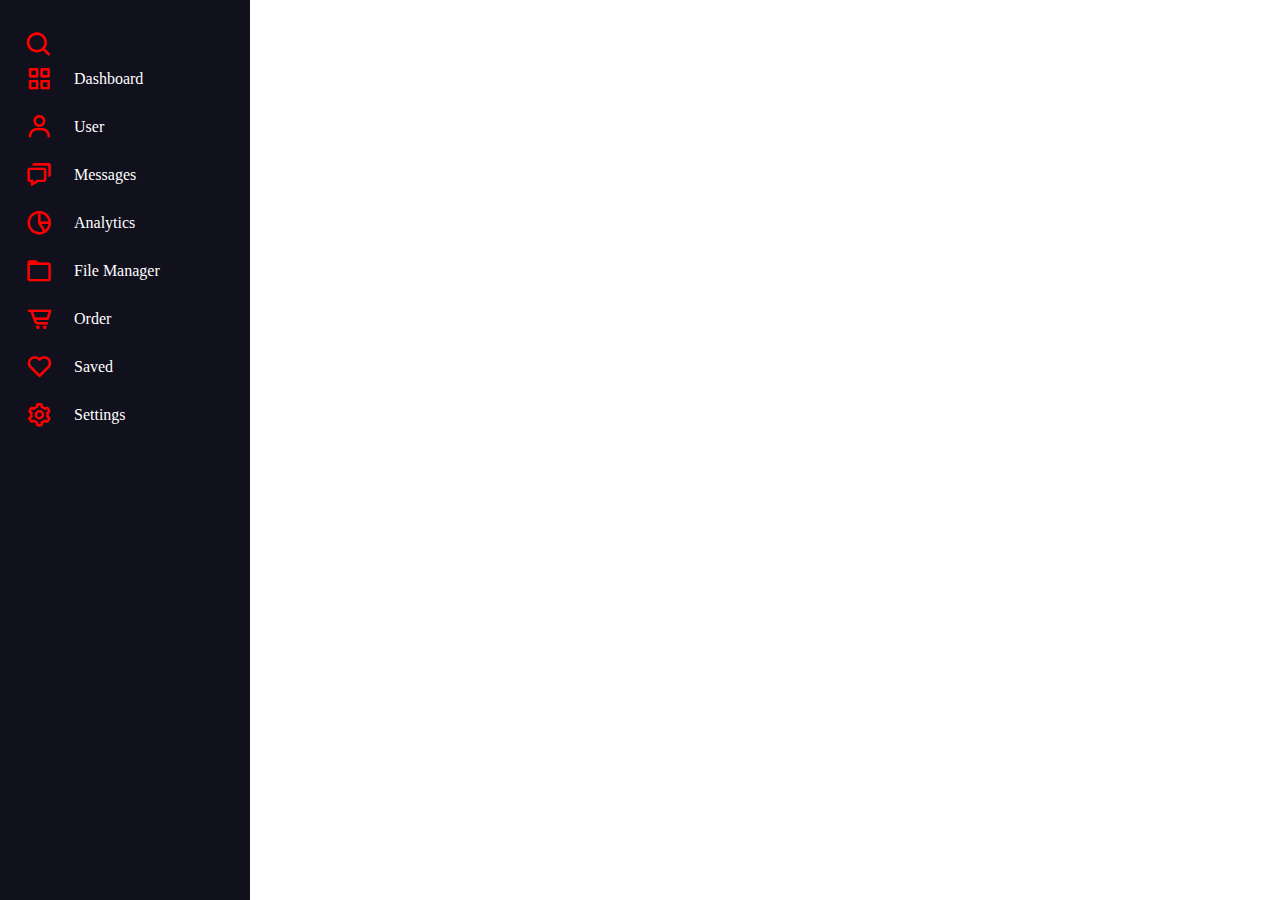
<file: html/Z/index.html>
<!DOCTYPE html>
<html lang="en">
<head>
    <meta charset="UTF-8">
    <link rel="stylesheet" href="style.css">
    <!-- Boxicons CDN Link -->
    <link href='https://unpkg.com/boxicons@2.0.7/css/boxicons.min.css' rel='stylesheet'>
     <meta name="viewport" content="width=device-width, initial-scale=1.0">
</head>
<body>
    <!-- Sidebar Section -->
    <div class="sidebar">
        <ul class="nav-list">
            <!-- Search Area -->
            <li>
                <i class="bx bx-search"></i>
                <input class="search" type="text" placeholder="Search...">
                <!-- <span class="tooltip">Search</span> -->
            </li>

            <!-- Dashboard -->
            <li>
                <a href="#">
                    <i class="bx bx-grid-alt"></i>
                    <span class="link_name">Dashboard</span>
                </a>
                <!-- <span class="tooltip">Dashboard</span> -->
            </li>

            <!-- User -->
            <li>
                <a href="#">
                    <i class="bx bx-user"></i>
                    <span class="link_name">User</span>
                </a>
                <!-- <span class="tooltip">User</span> -->
            </li>

            <!-- Messages -->
            <li>
                <a href="#">
                    <i class="bx bx-chat"></i>
                    <span class="link_name">Messages</span>
                </a>
                <!-- <span class="tooltip">Messages</span> -->
            </li>

            <!-- Analytics -->
            <li>
                <a href="#">
                    <i class="bx bx-pie-chart-alt-2"></i>
                    <span class="link_name">Analytics</span>
                </a>
                <!-- <span class="tooltip">Analytics</span> -->
            </li>            

            <!-- File Manager -->
            <li>
                <a href="#">
                    <i class="bx bx-folder"></i>
                    <span class="link_name">File Manager</span>
                </a>
                <!-- <span class="tooltip">File Manager</span> -->
            </li>  

            <!-- Order -->
            <li>
                <a href="#">
                    <i class="bx bx-cart-alt"></i>
                    <span class="link_name">Order</span>
                </a>
                <!-- <span class="tooltip">Order</span> -->
            </li>

            <!-- Saved -->
            <li>
                <a href="#">
                    <i class="bx bx-heart"></i>
                    <span class="link_name">Saved</span>
                </a>
                <!-- <span class="tooltip">Saved</span> -->
            </li>

            <!-- Settings -->
            <li>
                <a href="#">
                    <i class="bx bx-cog"></i>
                    <span class="link_name">Settings</span>
                </a>
                <!-- <span class="tooltip">Settings</span> -->
            </li>
        </ul>
    </div>

    <!-- Home Section -->
    <div>
        <section class="home-section">
            <div class="text">
                Dashboard
            </div>
        </section>
    </div>

</body>
</html>
</file>
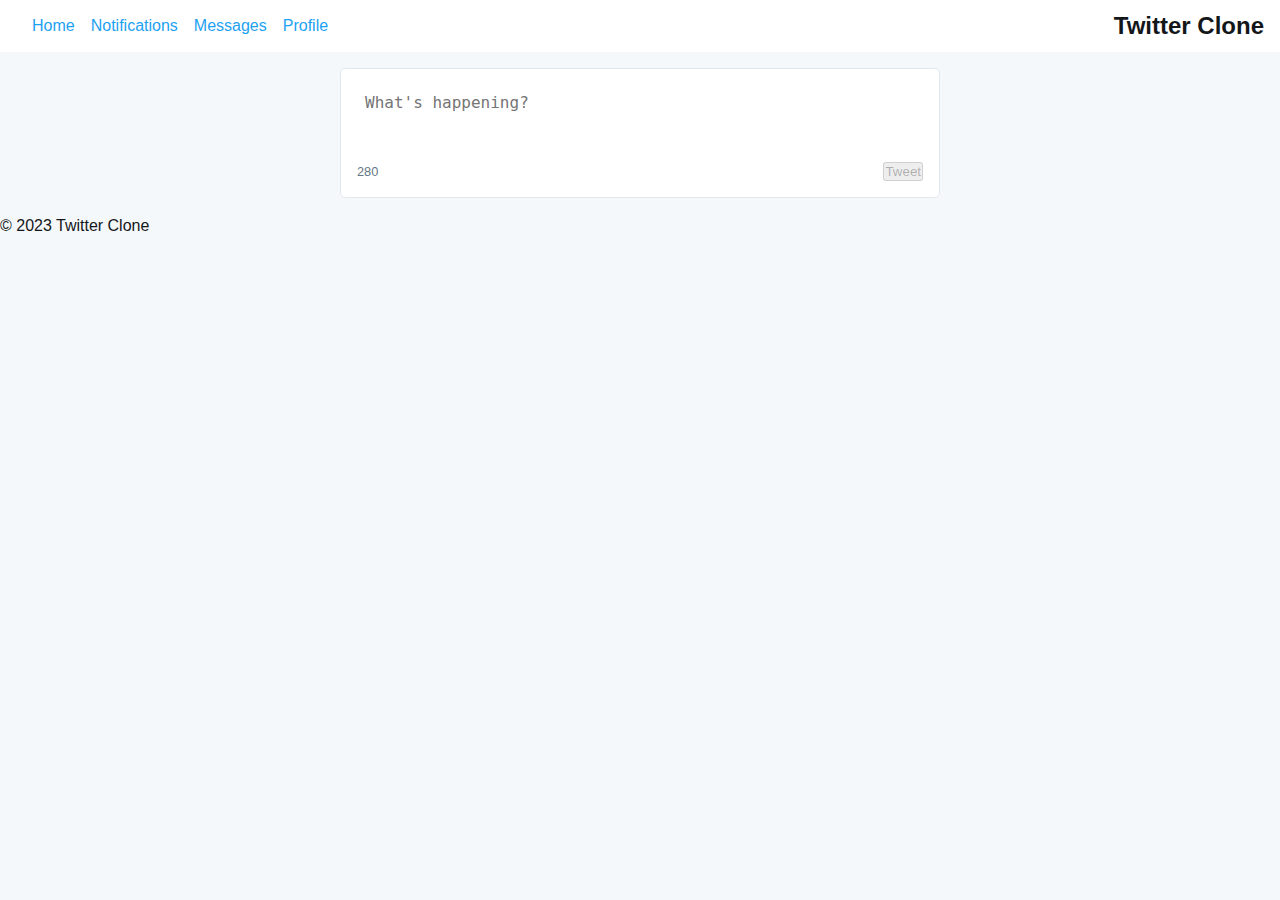
<file: html/twitter.html>
<!DOCTYPE html>
<html lang="en">
  <head>
    <meta charset="UTF-8">
    <meta name="viewport" content="width=device-width, initial-scale=1.0">
    <meta http-equiv="X-UA-Compatible" content="ie=edge">
    <title>Twitter Clone</title>
    <link rel="stylesheet" href="style1.css">
  </head>
  <body>
    <header>
      <nav>
        <ul>
          <li><a href="#">Home</a></li>
          <li><a href="#">Notifications</a></li>
          <li><a href="#">Messages</a></li>
          <li><a href="#">Profile</a></li>
        </ul>
      </nav>
      <h1>Twitter Clone</h1>
    </header>
    <main>
      <div class="tweet-form-container">
        <form id="tweet-form">
          <textarea id="tweet-input" placeholder="What's happening?" maxlength="280" required></textarea>
          <div class="tweet-form-footer">
            <span id="char-counter">280</span>
            <button type="submit" id="tweet-button" disabled>Tweet</button>
          </div>
        </form>
      </div>
      <div id="tweet-list"></div>
    </main>
    <footer>
      <p>&copy; 2023 Twitter Clone</p>
    </footer>
    <script src="script.js"></script>
  </body>
</html>
</file>
<file: html/Z/style.css>
*{
    margin: 0;
    padding: 0;
    box-sizing: border-box;
    font-family: 'Times New Roman', Times, serif;
}

.sidebar{
    position: fixed;
    left: 0;
    top: 0;
    height: 100%;
    width: 70px;
    background: #11101D;
    padding: 6px 14px;
    transition: all 0.5s ease;
}
.sidebar:hover{
    width: 250px;
}

.sidebar i{
    color: red;
    height: 40px;
    min-width: 50px;
    font-size: 28px;
    text-align: center;
    line-height: 40px;
    padding-bottom: 5px;
}

.sidebar .nav-list{
    margin-top: 20px;
    height: 100%;
}

.sidebar li{
    position: relative;
    margin: 8px 0;
    list-style-type: none;
}

.sidebar input{
    position: relative;
    visibility: hidden;
    font-size: 15px;
    color: #fff;
    font-weight: 400;
    outline: none;
    height: 25px;
    width: 100%;
    width: 100px;
    border: none;
    border-radius: 12px;
    transition: all 0.5s ease;
    background: #1d1b31;
}

.search:hover{
    visibility: visible;
}

.sidebar.open input{
    padding: 0 20px 0 50px;
    width: 100%;
}

.sidebar .bx-search{
    margin-top: 10px;
    margin-bottom: 10px;
    position: absolute;
    top: 50%;
    left: 0;
    transform: translateY(-60%);
    font-size: 30px;
    background: #11101D;
}

.sidebar .open .bx-search:hover{
    background: #1d1b31;
    color: #fff;
}

.sidebar .bx-search:hover{
    background: #fff;
    color: #11101D;
}

.sidebar li a{
    display: flex;
    height: 100%;
    width: 100%;
    border-radius: 12px;
    align-items: center;
    text-decoration: none;
    transition: all 0.4s ease;
    color: white;
}

.search{
    margin-left: 65px;
}

.link_name{
    margin-left: 10px;
    margin-top: 10;
}

.sidebar li:hover{
    font-size: 24px;
}
</file>
<file: html/style1.css>
* {
    box-sizing: border-box;
    margin: 0;
    padding: 0;
  }
  
  body {
    background-color: #F5F8FA;
    color: #14171A;
    font-family: Arial, sans-serif;
    font-size: 16px;
    line-height: 1.5;
  }
  
  header {
    align-items: center;
    background-color: #fff;
    display: flex;
    justify-content: space-between;
    padding: 0.5rem 1rem;
  }
  
  nav ul {
    display: flex;
    list-style: none;
  }
  
  nav ul li {
    margin-left: 1rem;
  }
  
  nav ul li a {
    color: #1DA1F2;
    text-decoration: none;
  }
  
  h1 {
    font-size: 1.5rem;
    font-weight: bold;
  }
  
  main {
    margin: 1rem auto;
    max-width: 600px;
  }
  
  .tweet-form-container {
    background-color: #fff;
    border: 1px solid #E1E8ED;
    border-radius: 5px;
    margin-bottom: 1rem;
    padding: 1rem;
  }
  
  .tweet-form-container:hover {
    border-color: #1DA1F2;
  }
  
  .tweet-form-footer {
    align-items: center;
    display: flex;
    justify-content: space-between;
    margin-top: 1rem;
  }
  
  #tweet-input {
    border: none;
    border-radius: 5px;
    font-size: 1rem;
    padding: 0.5rem;
    resize: none;
    width: 100%;
  }
  
  #tweet-input:focus {
    outline: none;
  }
  
  #char-counter {
    color: #657786;
    font-size: 0.8rem;
  }
  
  #char-counter.warning {
    color: #ffad1f;
  }
  
  #char-counter.danger {
    color: #e
</file>
